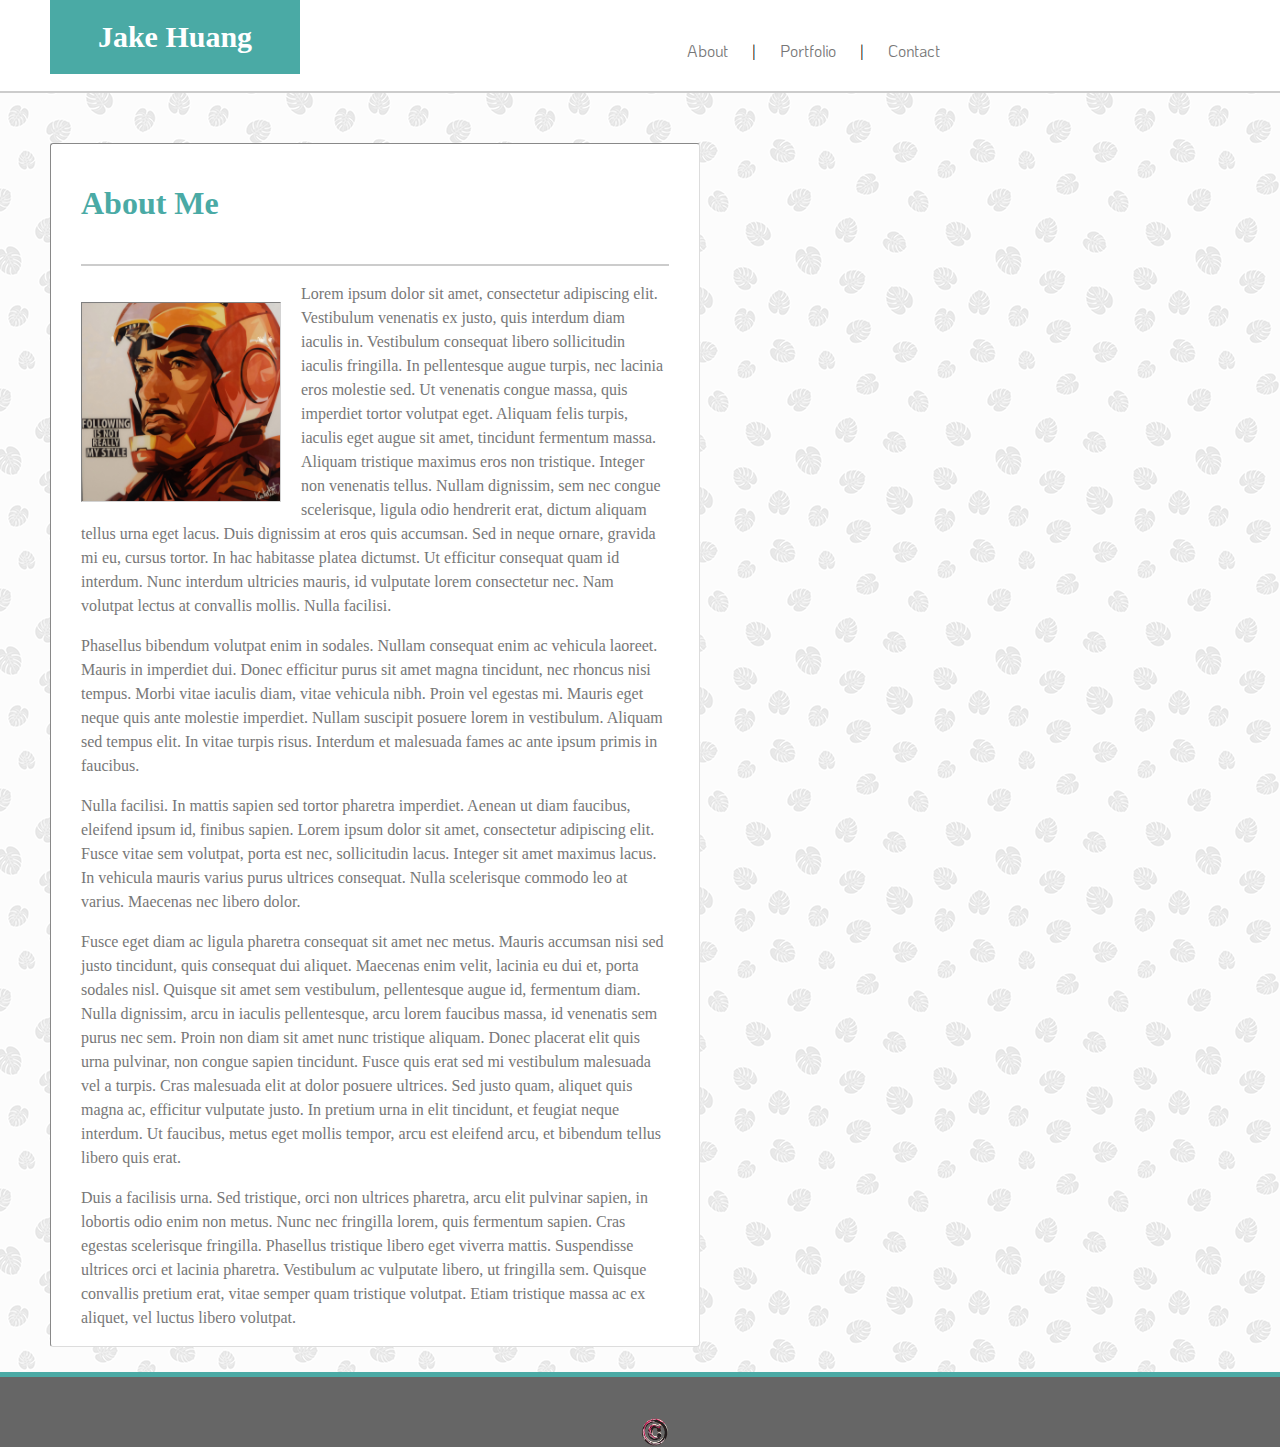
<file: index.html>
<!DOCTYPE html>
<html>
    <head>
        <meta charset="UTF-8">
         <meta name="viewport" content="width=device-width, initial-scale=1.0">
        <meta http-equiv="X-UA-Compatible" content="ie=edge">
        <link href="https://fonts.googleapis.com/css?family=KoHo|ZCOOL+KuaiLe" rel="stylesheet">
        <link rel="stylesheet" href="https://stackpath.bootstrapcdn.com/bootstrap/4.2.1/css/bootstrap.min.css" integrity="sha384-GJzZqFGwb1QTTN6wy59ffF1BuGJpLSa9DkKMp0DgiMDm4iYMj70gZWKYbI706tWS" crossorigin="anonymous">
        <script src="https://code.jquery.com/jquery-3.3.1.slim.min.js" integrity="sha384-q8i/X+965DzO0rT7abK41JStQIAqVgRVzpbzo5smXKp4YfRvH+8abtTE1Pi6jizo" crossorigin="anonymous"></script>
        <script src="https://cdnjs.cloudflare.com/ajax/libs/popper.js/1.14.6/umd/popper.min.js" integrity="sha384-wHAiFfRlMFy6i5SRaxvfOCifBUQy1xHdJ/yoi7FRNXMRBu5WHdZYu1hA6ZOblgut" crossorigin="anonymous"></script>
        <script src="https://stackpath.bootstrapcdn.com/bootstrap/4.2.1/js/bootstrap.min.js" integrity="sha384-B0UglyR+jN6CkvvICOB2joaf5I4l3gm9GU6Hc1og6Ls7i6U/mkkaduKaBhlAXv9k" crossorigin="anonymous"></script>
        <link rel="stylesheet" href="assets/css/style.css">
    </head>
    
    
    
    <body>
            <div id = wbg>
                    <div class= wrapper>
                            <header>
                                    Jake Huang
                            </header>
                        <ul>
                                <li><a href = "index.html"> About </a></li>
                                <li> | </li>
                                <li><a href="portfolio.html"> Portfolio </a></li>
                                <li> | </li>
                                <li><a href="contact.html"> Contact </a></li>
                        </ul>
                    </div>
                    <div id=hline></div>
                </div>
        


        <div class=bwrapper id = bborder>
        <h1>
            About Me
        </h1>

        <div id = hline></div>

        <section id = about>
            <img src="assets/images/iron.jpg" alt="Your Loss" id = mypic>
            <p>
                    Lorem ipsum dolor sit amet, consectetur adipiscing elit. Vestibulum venenatis ex justo, quis interdum diam iaculis in. Vestibulum consequat libero sollicitudin iaculis fringilla. In pellentesque augue turpis, nec lacinia eros molestie sed. Ut venenatis congue massa, quis imperdiet tortor volutpat eget. Aliquam felis turpis, iaculis eget augue sit amet, tincidunt fermentum massa. Aliquam tristique maximus eros non tristique. Integer non venenatis tellus. Nullam dignissim, sem nec congue scelerisque, ligula odio hendrerit erat, dictum aliquam tellus urna eget lacus. Duis dignissim at eros quis accumsan. Sed in neque ornare, gravida mi eu, cursus tortor. In hac habitasse platea dictumst. Ut efficitur consequat quam id interdum. Nunc interdum ultricies mauris, id vulputate lorem consectetur nec. Nam volutpat lectus at convallis mollis. Nulla facilisi.
            </p>
            <p>
                    Phasellus bibendum volutpat enim in sodales. Nullam consequat enim ac vehicula laoreet. Mauris in imperdiet dui. Donec efficitur purus sit amet magna tincidunt, nec rhoncus nisi tempus. Morbi vitae iaculis diam, vitae vehicula nibh. Proin vel egestas mi. Mauris eget neque quis ante molestie imperdiet. Nullam suscipit posuere lorem in vestibulum. Aliquam sed tempus elit. In vitae turpis risus. Interdum et malesuada fames ac ante ipsum primis in faucibus.
            </p>

            <p>
                    Nulla facilisi. In mattis sapien sed tortor pharetra imperdiet. Aenean ut diam faucibus, eleifend ipsum id, finibus sapien. Lorem ipsum dolor sit amet, consectetur adipiscing elit. Fusce vitae sem volutpat, porta est nec, sollicitudin lacus. Integer sit amet maximus lacus. In vehicula mauris varius purus ultrices consequat. Nulla scelerisque commodo leo at varius. Maecenas nec libero dolor.
            </p>
            <p>
                    Fusce eget diam ac ligula pharetra consequat sit amet nec metus. Mauris accumsan nisi sed justo tincidunt, quis consequat dui aliquet. Maecenas enim velit, lacinia eu dui et, porta sodales nisl. Quisque sit amet sem vestibulum, pellentesque augue id, fermentum diam. Nulla dignissim, arcu in iaculis pellentesque, arcu lorem faucibus massa, id venenatis sem purus nec sem. Proin non diam sit amet nunc tristique aliquam. Donec placerat elit quis urna pulvinar, non congue sapien tincidunt. Fusce quis erat sed mi vestibulum malesuada vel a turpis. Cras malesuada elit at dolor posuere ultrices. Sed justo quam, aliquet quis magna ac, efficitur vulputate justo. In pretium urna in elit tincidunt, et feugiat neque interdum. Ut faucibus, metus eget mollis tempor, arcu est eleifend arcu, et bibendum tellus libero quis erat.
            </p>
            <p>
                    Duis a facilisis urna. Sed tristique, orci non ultrices pharetra, arcu elit pulvinar sapien, in lobortis odio enim non metus. Nunc nec fringilla lorem, quis fermentum sapien. Cras egestas scelerisque fringilla. Phasellus tristique libero eget viverra mattis. Suspendisse ultrices orci et lacinia pharetra. Vestibulum ac vulputate libero, ut fringilla sem. Quisque convallis pretium erat, vitae semper quam tristique volutpat. Etiam tristique massa ac ex aliquet, vel luctus libero volutpat.
            </p>
                </section>
        </div>
    </body>



    
    <footer>
        <img src="assets/images/Warhol-copyright-pulse.png" alt="copyright" id = fpic>
    </footer>
</html>
</file>
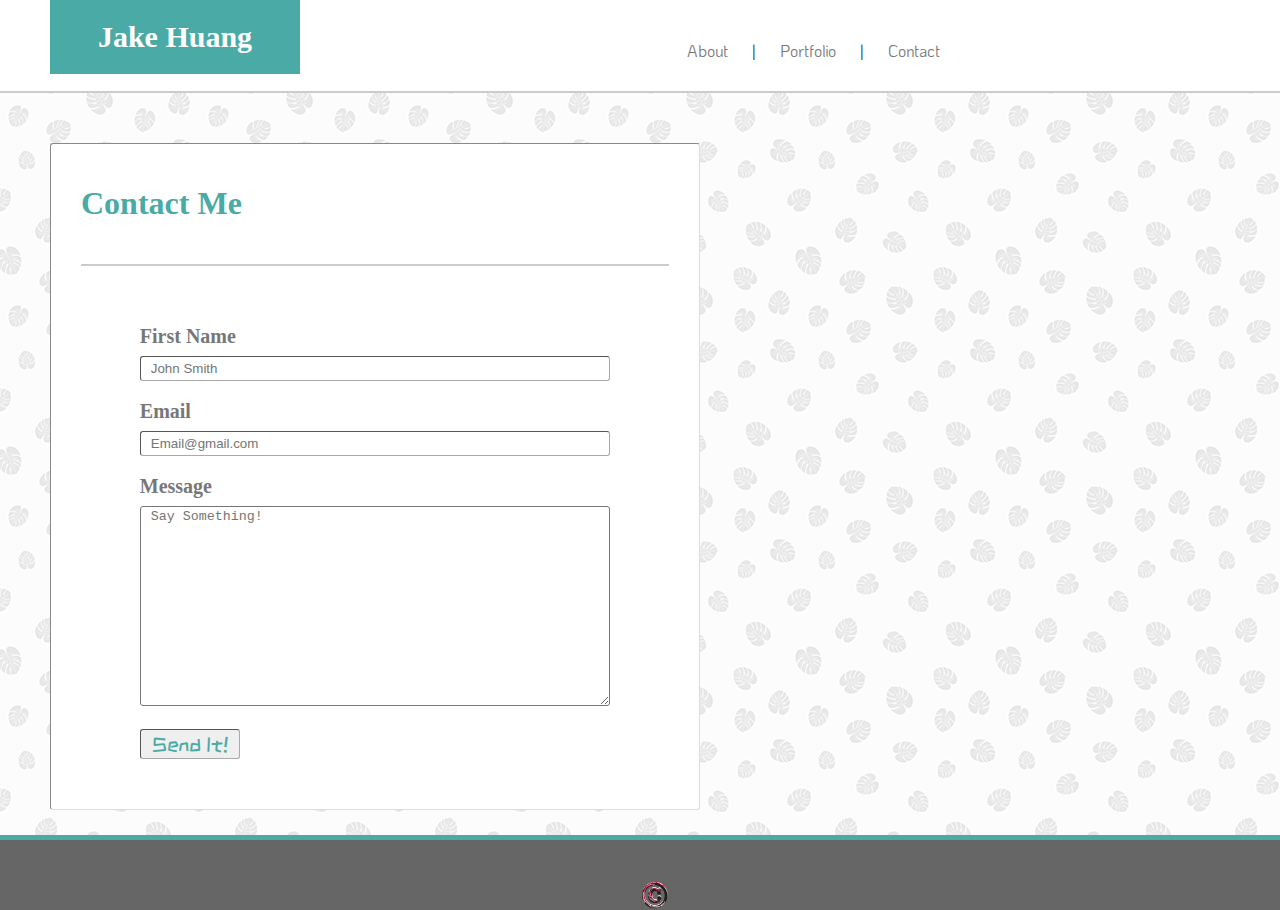
<file: contact.html>
<!DOCTYPE html>
<html>
        <head>
            <meta charset="UTF-8">
            <meta name="viewport" content="width=device-width, initial-scale=1.0">
            <meta http-equiv="X-UA-Compatible" content="ie=edge">
                <link href="https://fonts.googleapis.com/css?family=KoHo|ZCOOL+KuaiLe" rel="stylesheet">
                <link rel="stylesheet" href="https://stackpath.bootstrapcdn.com/bootstrap/4.2.1/css/bootstrap.min.css" integrity="sha384-GJzZqFGwb1QTTN6wy59ffF1BuGJpLSa9DkKMp0DgiMDm4iYMj70gZWKYbI706tWS" crossorigin="anonymous">
                <script src="https://code.jquery.com/jquery-3.3.1.slim.min.js" integrity="sha384-q8i/X+965DzO0rT7abK41JStQIAqVgRVzpbzo5smXKp4YfRvH+8abtTE1Pi6jizo" crossorigin="anonymous"></script>
                <script src="https://cdnjs.cloudflare.com/ajax/libs/popper.js/1.14.6/umd/popper.min.js" integrity="sha384-wHAiFfRlMFy6i5SRaxvfOCifBUQy1xHdJ/yoi7FRNXMRBu5WHdZYu1hA6ZOblgut" crossorigin="anonymous"></script>
                <script src="https://stackpath.bootstrapcdn.com/bootstrap/4.2.1/js/bootstrap.min.js" integrity="sha384-B0UglyR+jN6CkvvICOB2joaf5I4l3gm9GU6Hc1og6Ls7i6U/mkkaduKaBhlAXv9k" crossorigin="anonymous"></script>
                <link rel="stylesheet" href="assets/css/style.css">
            </head>
    
    
    
    <body>
            <div id = wbg>
                    <div class= wrapper>
                            <header>
                                    Jake Huang
                            </header>
                        <ul>
                            <li><a href = "index.html"> About </a></li>
                            <li> | </li>
                            <li><a href="portfolio.html"> Portfolio </a></li>
                            <li> | </li>
                            <li><a href="contact.html"> Contact </a></li>
                        </ul>
                    </div>
                    <div id=hline></div>
                </div>


        <div class=bwrapper id = bborder>
        <h1>
            Contact Me
        </h1>

        <div id = hline></div>

        <section id = contact>
            <form action = "contact_page.php">
                <div>
                    <label for = "name">
                        <strong>First Name</strong> 
                    </label>
                </div>
                <div>
                    <input class = inputbox type = "text" id = "name" name = "NameIn" placeholder = "John Smith">   
                </div>
                <div>
                    <label for = "email">
                        <strong>Email</strong> 
                    </label>
                </div>
                <div>
                    <input class = inputbox type = "email" id = "email" name = "EmailIn" placeholder = "Email@gmail.com">
                </div>
                <div>
                    <label for = "message">
                        <strong>Message</strong>
                    </label>
                </div>
                <div>
                    <textarea class = textbox id = "message" name = "messagein" placeholder = "Say Something!"></textarea>
                </div>
                <div>
                    <input id = "send" type = "submit" value = "Send It!">
                </div>
            </form>




            
                </section>
        </div>
    </body>




    <footer>
        <img src="assets/images/Warhol-copyright-pulse.png" alt="copyright" id = fpic>
    </footer>
</html>
</file>
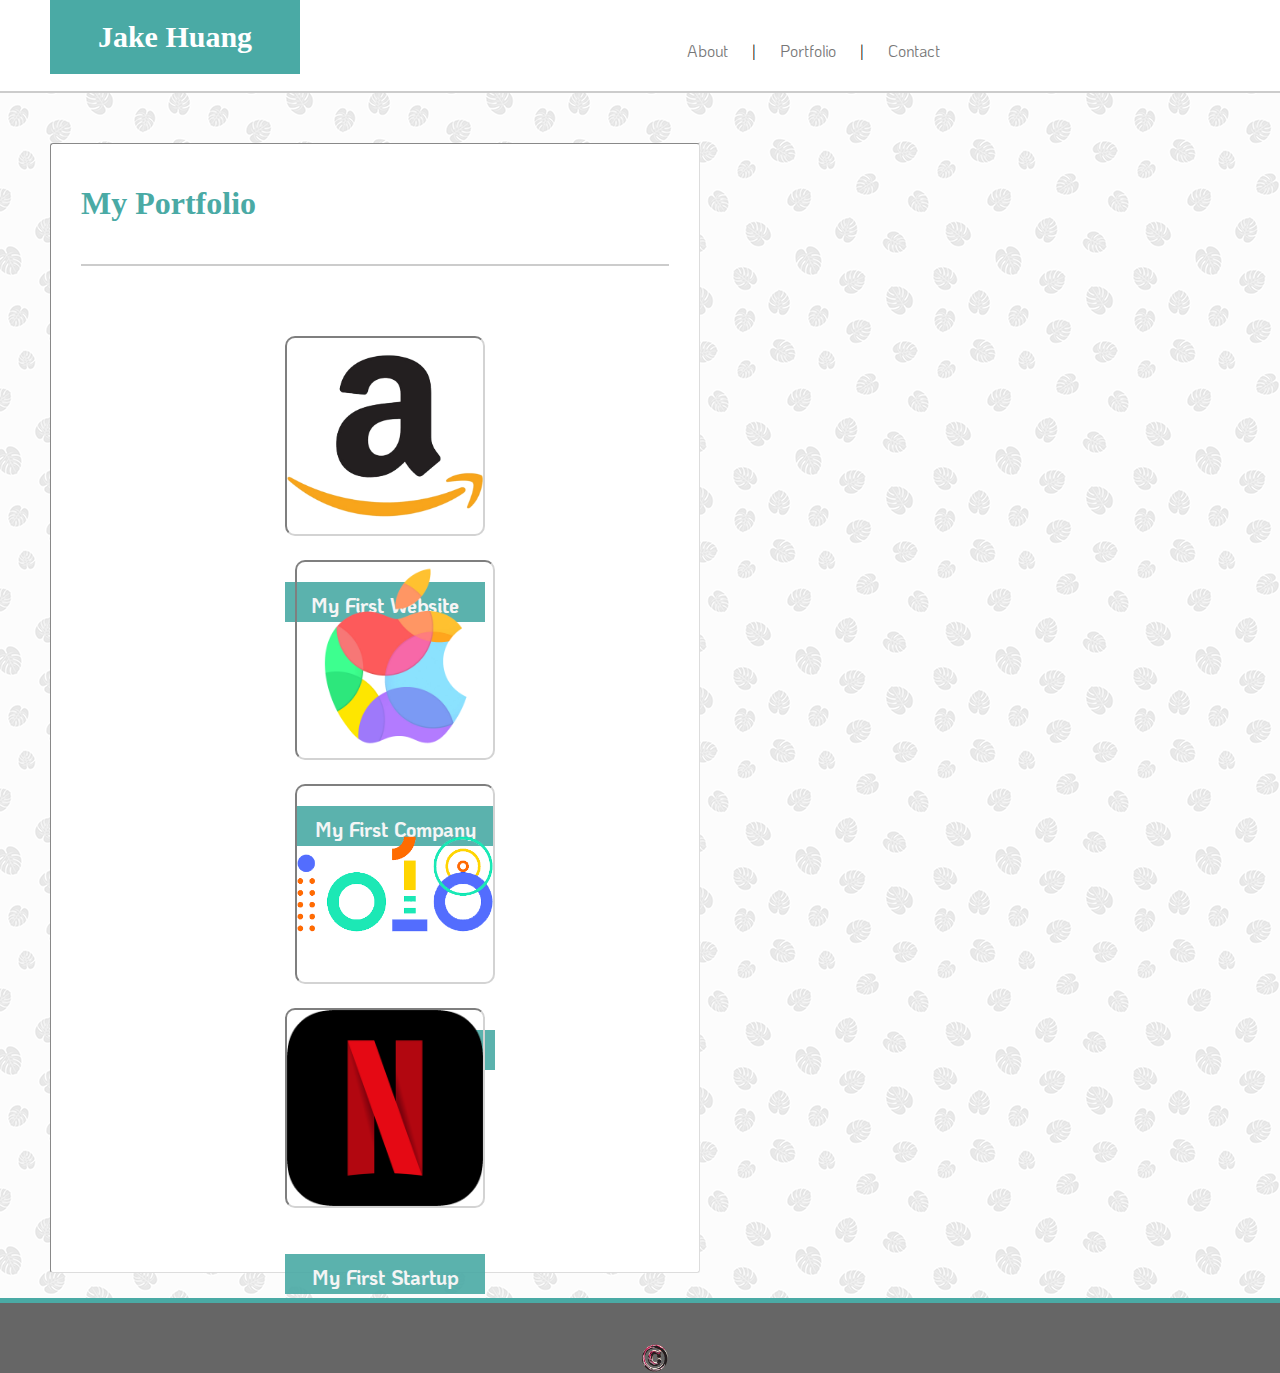
<file: portfolio.html>
<!DOCTYPE html>
<html>
    <head>

        <meta charset="UTF-8">
        <meta name="viewport" content="width=device-width, initial-scale=1.0">
        <meta http-equiv="X-UA-Compatible" content="ie=edge">
                <link href="https://fonts.googleapis.com/css?family=KoHo|ZCOOL+KuaiLe" rel="stylesheet">
                <link rel="stylesheet" href="https://stackpath.bootstrapcdn.com/bootstrap/4.2.1/css/bootstrap.min.css" integrity="sha384-GJzZqFGwb1QTTN6wy59ffF1BuGJpLSa9DkKMp0DgiMDm4iYMj70gZWKYbI706tWS" crossorigin="anonymous">
                <script src="https://code.jquery.com/jquery-3.3.1.slim.min.js" integrity="sha384-q8i/X+965DzO0rT7abK41JStQIAqVgRVzpbzo5smXKp4YfRvH+8abtTE1Pi6jizo" crossorigin="anonymous"></script>
                <script src="https://cdnjs.cloudflare.com/ajax/libs/popper.js/1.14.6/umd/popper.min.js" integrity="sha384-wHAiFfRlMFy6i5SRaxvfOCifBUQy1xHdJ/yoi7FRNXMRBu5WHdZYu1hA6ZOblgut" crossorigin="anonymous"></script>
                <script src="https://stackpath.bootstrapcdn.com/bootstrap/4.2.1/js/bootstrap.min.js" integrity="sha384-B0UglyR+jN6CkvvICOB2joaf5I4l3gm9GU6Hc1og6Ls7i6U/mkkaduKaBhlAXv9k" crossorigin="anonymous"></script>
                <link rel="stylesheet" href="assets/css/style.css">
            </head>
    
    
    
    <body>
            <div id = wbg>
                    <div class= wrapper>
                            <header>
                                    Jake Huang
                            </header>
                        <ul>
                            <li><a href = "index.html"> About </a></li>
                            <li> | </li>
                            <li><a href="portfolio.html"> Portfolio </a></li>
                            <li> | </li>
                            <li><a href="contact.html"> Contact </a></li>
                        </ul>
                    </div>
                    <div id=hline></div>
                </div>
        
   
   
   
        <div class=bwrapper id = bborder>
        <h1>
            My Portfolio
        </h1>

        <div id = hline></div>

        <section id = portfolio>

                        <div class = portlink>
                            <a href = "http://www.amazon.com"><img src = "assets/images/amazon.png" alt = "My First Website" id = "portpic"></a>
                            <a href = "http://www.amazon.com"><div id = label>My First Website</div></a>
                        </div>

                        <div class = portlink>
                            <a href = "http://www.apple.com"><img src = "assets/images/apple-chnage1.png" alt = "My First Company" id = "portpic"></a>
                            <a href = "http://www.apple.com"><div id = label>My First Company</div></a>
                        </div>

                        <div class = portlink>
                            <a href = "http://www.google.com"><img src = "assets/images/googledev1.png" alt = "My First Hobby" id = "portpic"></a>
                            <a href = "http://www.google.com"><div id = label>My First Hobby</div></a>
                        </div>

                        <div class = portlink>
                            <a href = "http://www.netflix.com"><img src = "assets/images/netflix.png" alt = "My First Startup" id = "portpic"></a>
                            <a href = "http://www.netflix.com"><div id = label>My First Startup</div></a>
                        </div>


                </section>
        </div>
    </body>




    <footer>
        <img src="assets/images/Warhol-copyright-pulse.png" alt="copyright" id = fpic>
    </footer>
</html>
</file>
<file: assets/css/style.css>
*{
    box-sizing: border-box;
}
html{
    height: 100%;
}
a{
    color: #777;
    text-decoration: none;
}
li a:hover{
    color: #4aaaa5;
}
#hline{
    border-bottom: 2px solid #ccc;
    margin: 10px 0 10px 0;
}
#hborder{
    border: 1px solid #ddd;
}
#bborder{
    border: 1px inset #ddd;
    margin-top: 50px;
    background: white;
    margin-bottom: auto;
    border-radius: 3px;
}

#about{
    font-family: Arial, Helvetica, 'Helvetica-Neue' sans-serif;
    color: #777;
    background: #fff;
    line-height: 150%;
}

#fpic{
    width: 30px;
    height: 30px;
    position: absolute;
    text-align: center;
    vertical-align: bottom;
    left: 50%;
    right: 50%;
    bottom: 0;
}
footer{
    width: 100%;
    color: #ddd;
    font-size: 15px;
    margin-top: 50px;
    text-align: center;
    vertical-align: bottom;
    border-top: 5px #4aaaa5 solid;
    position: absolute;
    left: 0;
    right: 0;
    bottom: 0;
    height: 75px;
    background: #666;
}
body{
    background-image: url("../images/palm-leaf.png");
    background-repeat: repeat;
    position: relative;
    padding-bottom: 100px;
    min-height: 100%;
    margin: auto;
    margin-top: 0;
}
.inputbox{
    width: 100%;
    height: 25px;
    font-family: Arial, Helvetica, 'Helvetica-Neue' sans-serif;
    color: #4aaaa5;
    border: 1px darkgrey inset;
    margin-top: 10px;
    margin-bottom: 20px;
    padding-left: 10px;
    box-sizing: border-box;
    border-radius: 3px;
}
.textbox{
    width: 100%;
    height: 200px;
    margin-top: 10px;
    margin-bottom: 20px;
    color: #4aaaa5;
    font-family: Arial, Helvetica, 'Helvetica-Neue' sans-serif;
    text-align: left;
    padding-left: 10px;
    box-sizing: border-box;
    resize: vertical;
    border-radius: 3px;
}
#send{
    width: 100px;
    height: 30px;
    border: inset 1px darkgray;
    font-family: 'ZCOOL KuaiLe', cursive;
    font-size: 20px;
    vertical-align: center;
    color: #4aaaa5;
    border-radius: 3px;
}
input[type=submit]:hover{
    cursor: crosshair;
    background: lightgrey;
}
#portfolio{
    padding: 50px;
    text-align: center;
}


table{
    width:100%;
}
td{
    padding: 20px;
}
#wbg{
    background-color: white;
    margin-top: 0px;
    padding-top: 20px;
}
form{
    width: 80%;
    margin-left: auto;
    margin-right: auto;
}



@media (min-width: 640px) {
    header{
        background: #4aaaa5;
        color: white;
        width: 100%;
        text-align: center;
        font-size: 40px;
        font-family: Georgia, 'Times New Roman', Times, serif;
        padding: 20px;
        font-weight: bolder;
        float: left;
        margin-left: 0;
    }
    li{
        float: none;
        display: inline;
        padding: 10px;
    }
    ul{
        list-style-type: none;
        overflow: hidden;
        padding-top: 10px;
        padding-bottom: 10px;
        margin: 0 auto 0 auto;
        font-family: 'KoHo', sans-serif;
        text-align: center;
    }
    .wrapper{
        margin-right: auto;
        margin-left: auto;
        max-width: 578px;
        min-height: 100%;
    }
    .bwrapper{
        margin-right: auto;
        margin-left: auto;
        max-width: 578px;
        padding-right: 30px;
        padding-left: 30px;
        min-height: 100%;
    }
    h1{
        color: #4aaaa5;
        background: white;
        font-family: Georgia, 'Times New Roman', Times, serif;
        padding-top: 20px;
        padding-bottom: 20px;
    }
    #mypic{
        width: 510px;
        height: 510px;
        margin-top: 20px;
        margin-bottom: 20px;
        margin-right: 20px;
        border: inset 1px lightgrey;
        float: none;
    }
    .portlink{
        position: relative;
        text-align: center;
        padding: 20px;
        display: block;
    }
    #contact{
        font-family: Arial, Helvetica, 'Helvetica-Neue' sans-serif;
        color: #777;
        background: #fff;
        line-height: 1;
        text-align: left;
        padding-left : auto;
        padding-right: auto;
        padding-top: 50px;
        padding-bottom: 50px;
        font-size: 20px;
    }
    #portpic{
        width: 300px;
        height: 300px;
        border: inset 2px lightgray;
        border-radius: 10px;
    }
    #label{
        width: 300px;
        height: 50px;
        color: whitesmoke;
        background: #4aaaa5;
        opacity: 0.9;
        position: absolute;
        bottom: 50px;
        left: 50%;
        transform: translate(-50%);
        font-family: 'KoHo', sans-serif;
        font-size: 20px;
        padding: 10px;
        font-weight: bolder;
    }
}







@media (min-width: 768px) {
    header{
        background: #4aaaa5;
        color: white;
        width: 250px;
        display: block;
        text-align: center;
        font-size: 30px;
        font-family: Georgia, 'Times New Roman', Times, serif;
        padding: 20px;
        font-weight: bolder;
        float: left;
        margin-top: -20px;
    }
    li{
        float: none;
        display: inline;
        padding: 10px;
    }
    ul{
        list-style-type: none;
        overflow: hidden;
        padding-top: 20px;
        padding-bottom: 20px;
        margin: 0 auto 0 auto;
        font-family: 'KoHo', sans-serif;
        text-align: right;
    }
    .wrapper{
        margin-right: auto;
        margin-left: auto;
        max-width: 753px;
        min-height: 100%;
    }
    .bwrapper{
        margin-right: auto;
        margin-left: auto;
        max-width: 753px;
        padding-right: 30px;
        padding-left: 30px;
        min-height: 100%;
    }
    h1{
        color: #4aaaa5;
        background: white;
        font-family: Georgia, 'Times New Roman', Times, serif;
        padding-top: 20px;
        padding-bottom: 20px;
    }
    #mypic{
        width: 300px;
        height: 300px;
        margin-top: 20px;
        margin-bottom: 20px;
        margin-right: 20px;
        border: inset 1px lightgrey;
        float: left;
    }
    .portlink{
        position: relative;
        text-align: center;
        padding: 20px;
        display: inline;
    }
    #contact{
        font-family: Arial, Helvetica, 'Helvetica-Neue' sans-serif;
        color: #777;
        background: #fff;
        line-height: 1;
        text-align: left;
        margin-left : auto;
        margin-right: auto;
        padding-top: 50px;
        padding-bottom: 50px;
        font-size: 20px;
    }
    #portpic{
        width: 200px;
        height: 200px;
        border: inset 2px lightgray;
        border-radius: 10px;
        margin: 10px;
    }
    #label{
        width: 200px;
        height: 40px;
        color: whitesmoke;
        background: #4aaaa5;
        opacity: 0.9;
        position: absolute;
        top: 70px;
        left: 130px;
        transform: translate(-50%);
        font-family: 'KoHo', sans-serif;
        font-size: 20px;
        padding: 10px;
        font-weight: bolder;
    }
    
}







@media (min-width: 980px) {
    header{
        background: #4aaaa5;
        color: white;
        width: 250px;
        display: block;
        text-align: center;
        font-size: 30px;
        font-family: Georgia, 'Times New Roman', Times, serif;
        padding: 20px;
        font-weight: bolder;
        float: left;
        margin-top: -20px;
    }
    li{
        float: none;
        display: inline;
        padding: 10px;
    }
    ul{
        list-style-type: none;
        overflow: hidden;
        padding-top: 20px;
        padding-bottom: 20px;
        margin: 0 auto 0 auto;
        font-family: 'KoHo', sans-serif;
        text-align: right;
    }
    .wrapper{
        margin-right: auto;
        margin-left: 50px;
        max-width: 900px;
        min-height: 100%;
    }
    .bwrapper{
        margin-right: 0;
        margin-left: 50px;
        max-width: 650px;
        padding-right: 30px;
        padding-left: 30px;
        min-height: 100%;
    }
    h1{
        color: #4aaaa5;
        background: white;
        font-family: Georgia, 'Times New Roman', Times, serif;
        padding-top: 20px;
        padding-bottom: 20px;
    }
    #mypic{
        width: 200px;
        height: 200px;
        margin-top: 20px;
        margin-bottom: 20px;
        margin-right: 20px;
        border: inset 1px lightgrey;
        float: left;
    }
    .portlink{
        position: relative;
        text-align: center;
        padding: 20px;
        display: inline;
    }
    #contact{
        font-family: Arial, Helvetica, 'Helvetica-Neue' sans-serif;
        color: #777;
        background: #fff;
        line-height: 1;
        text-align: left;
        margin-left : auto;
        margin-right: auto;
        padding-top: 50px;
        padding-bottom: 50px;
        font-size: 20px;
    }
    #portpic{
        width: 200px;
        height: 200px;
        border: inset 2px lightgray;
        border-radius: 10px;
        margin: 10px;
    }
    #label{
        width: 200px;
        height: 40px;
        color: whitesmoke;
        background: #4aaaa5;
        opacity: 0.9;
        position: absolute;
        top: 70px;
        right: 50px;
        transform: translate(-100px);
        font-family: 'KoHo', sans-serif;
        font-size: 20px;
        margin: 0px;
        font-weight: bolder;
    }
    
}
</file>
